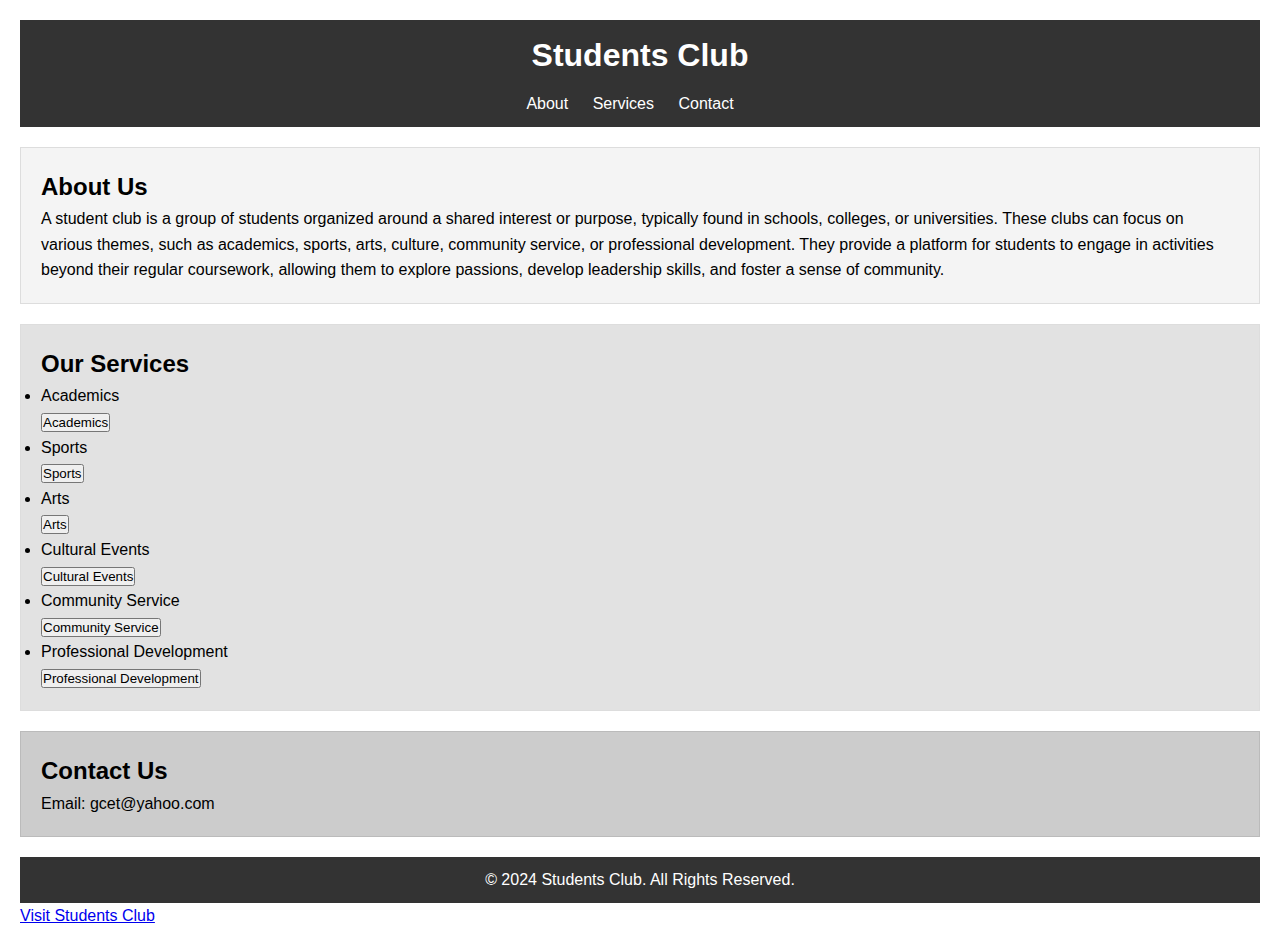
<file: index.html>
<!DOCTYPE html>
<html lang="en">
<head>
    <meta charset="UTF-8">
    <meta name="viewport" content="width=device-width, initial-scale=1.0">
    <title>Students Club</title>
    <link rel="stylesheet" href="s.css"> 
</head>
<body>
    <header>
        <h1>Students Club</h1>
        <nav>
            <ul>
                <li><a href="#about">About</a></li>
                <li><a href="#services">Services</a></li>
                <li><a href="#contact">Contact</a></li>
            </ul>
        </nav>
    </header>

    <section id="about">
        <h2>About Us</h2>
        <p>A student club is a group of students organized around a shared interest or purpose, typically found in schools, colleges, or universities. These clubs can focus on various themes, such as academics, sports, arts, culture, community service, or professional development. They provide a platform for students to engage in activities beyond their regular coursework, allowing them to explore passions, develop leadership skills, and foster a sense of community.</p>
    </section>

    <section id="services">
        <h2>Our Services</h2>
        <li>Academics</li><a href="academics.html"><button>Academics</button></a>
        <li>Sports</li><a href="Sports.html"><button>Sports</button></a>
        <li>Arts</li><a href="Arts.html"><button>Arts</button></a>
        <li>Cultural Events</li><a href="Cultural Events.html"><button>Cultural Events</button></a>
        <li>Community Service </li><a href="Community Service.html"><button>Community Service</button></a>
        <li>Professional Development</li><a href="Professional Development.html"><button>Professional Development</button></a>
    </section>

    <section id="contact">
        <h2>Contact Us</h2>
        <p>Email: gcet@yahoo.com</p>
    </section>

    <footer>
        <p>&copy; 2024 Students Club. All Rights Reserved.</p>
    </footer>
    <a href="https://www.Students Club.com/index.html" target="_blank">Visit Students Club</a>

</body>
</html>
</file>
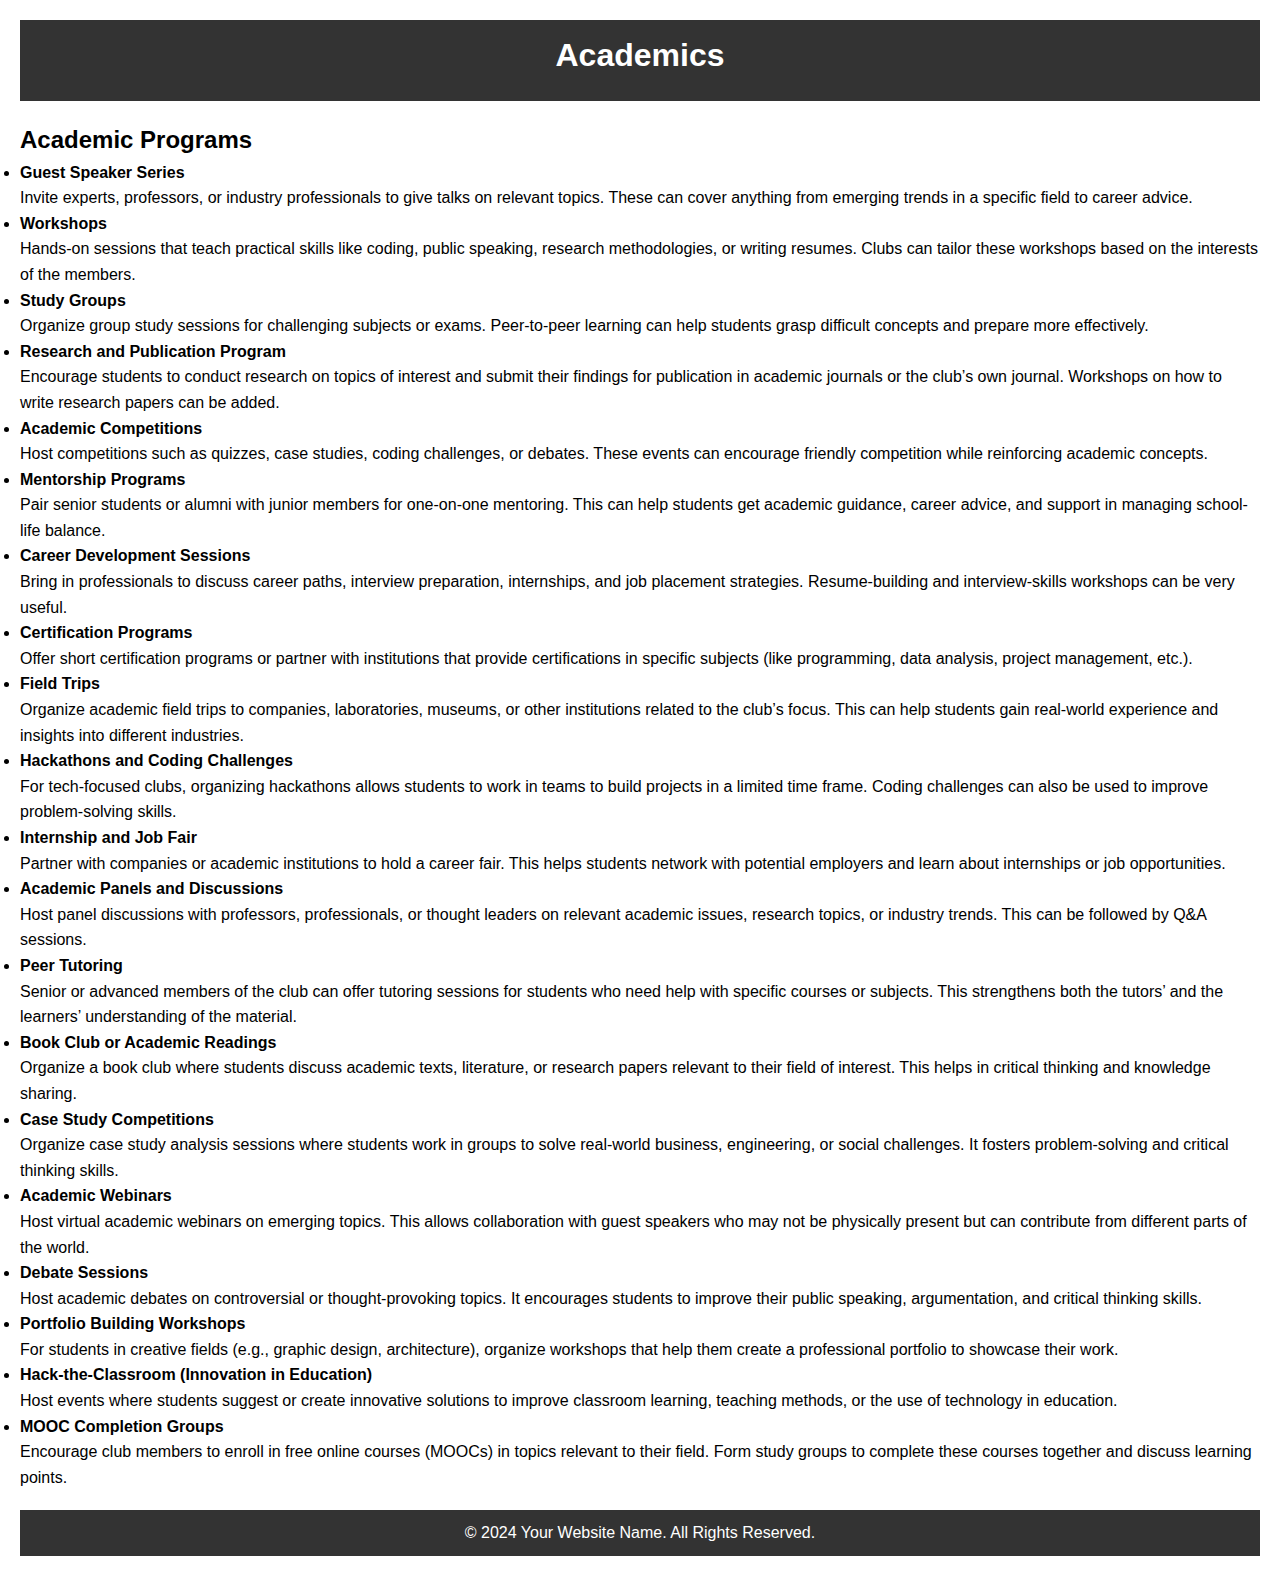
<file: Academics.html>
<!DOCTYPE html>
<html lang="en">
<head>
    <meta charset="UTF-8">
    <meta name="viewport" content="width=device-width, initial-scale=1.0">
    <title>Academics</title>
    <link rel="stylesheet" href="s.css"> 
</head>
<body>
    <header>
        <h1>Academics</h1>
        
    </header>

    <section>
        <h2>Academic Programs</h2>
        <h4><li>Guest Speaker Series</h4> Invite experts, professors, or industry professionals to give talks on relevant topics. These can cover anything from emerging trends in a specific field to career advice.</li>
            
        <h4><li>Workshops</h4> Hands-on sessions that teach practical skills like coding, public speaking, research methodologies, or writing resumes. Clubs can tailor these workshops based on the interests of the members.</li>
            
        <h4><li>Study Groups</h4> Organize group study sessions for challenging subjects or exams. Peer-to-peer learning can help students grasp difficult concepts and prepare more effectively.</li>
            
        <h4><li>Research and Publication Program</h4> Encourage students to conduct research on topics of interest and submit their findings for publication in academic journals or the club’s own journal. Workshops on how to write research papers can be added.</li>
            
        <h4><li>Academic Competitions</h4> Host competitions such as quizzes, case studies, coding challenges, or debates. These events can encourage friendly competition while reinforcing academic concepts.</li>
            
        <h4><li>Mentorship Programs</h4> Pair senior students or alumni with junior members for one-on-one mentoring. This can help students get academic guidance, career advice, and support in managing school-life balance.</li>
            
        <h4><li>Career Development Sessions</h4> Bring in professionals to discuss career paths, interview preparation, internships, and job placement strategies. Resume-building and interview-skills workshops can be very useful.</li>
            
        <h4><li>Certification Programs</h4> Offer short certification programs or partner with institutions that provide certifications in specific subjects (like programming, data analysis, project management, etc.).</li>
            
        <h4><li>Field Trips</h4> Organize academic field trips to companies, laboratories, museums, or other institutions related to the club’s focus. This can help students gain real-world experience and insights into different industries.</li>
            
        <h4><li>Hackathons and Coding Challenges</h4> For tech-focused clubs, organizing hackathons allows students to work in teams to build projects in a limited time frame. Coding challenges can also be used to improve problem-solving skills.</li>

        <h4><li>Internship and Job Fair</h4> Partner with companies or academic institutions to hold a career fair. This helps students network with potential employers and learn about internships or job opportunities.
            
        <h4><li>Academic Panels and Discussions</h4> Host panel discussions with professors, professionals, or thought leaders on relevant academic issues, research topics, or industry trends. This can be followed by Q&A sessions.
            
        <h4><li>Peer Tutoring</h4> Senior or advanced members of the club can offer tutoring sessions for students who need help with specific courses or subjects. This strengthens both the tutors’ and the learners’ understanding of the material.
            
        <h4><li>Book Club or Academic Readings</h4> Organize a book club where students discuss academic texts, literature, or research papers relevant to their field of interest. This helps in critical thinking and knowledge sharing.
            
        <h4><li>Case Study Competitions</h4> Organize case study analysis sessions where students work in groups to solve real-world business, engineering, or social challenges. It fosters problem-solving and critical thinking skills.
            
        <h4><li>Academic Webinars</h4> Host virtual academic webinars on emerging topics. This allows collaboration with guest speakers who may not be physically present but can contribute from different parts of the world.
            
        <h4><li>Debate Sessions</h4> Host academic debates on controversial or thought-provoking topics. It encourages students to improve their public speaking, argumentation, and critical thinking skills.
            
        <h4><li>Portfolio Building Workshops</h4> For students in creative fields (e.g., graphic design, architecture), organize workshops that help them create a professional portfolio to showcase their work.
            
        <h4><li>Hack-the-Classroom (Innovation in Education)</h4> Host events where students suggest or create innovative solutions to improve classroom learning, teaching methods, or the use of technology in education.
            
        <h4><li>MOOC Completion Groups</h4> Encourage club members to enroll in free online courses (MOOCs) in topics relevant to their field. Form study groups to complete these courses together and discuss learning points.</li>
    </section>

    <footer>
        <p>&copy; 2024 Your Website Name. All Rights Reserved.</p>
    </footer>
</body>
</html>
</file>
<file: s.css>
/* Basic Reset */
* {
    margin: 0;
    padding: 0;
    box-sizing: border-box;
}

/* Body Styling */
body {
    font-family: Arial, sans-serif;
    line-height: 1.6;
    padding: 20px;
}

/* Header Styling */
header {
    background-color: #333;
    color: white;
    padding: 10px 0;
    text-align: center;
}

header h1 {
    margin-bottom: 10px;
}

nav ul {
    list-style: none;
}

nav ul li {
    display: inline;
    margin-right: 20px;
}

nav ul li a {
    color: white;
    text-decoration: none;
}

/* Section Styling */
section {
    margin: 20px 0;
}

section#about {
    background-color: #f4f4f4;
    padding: 20px;
    border: 1px solid #ddd;
}

section#services {
    background-color: #e2e2e2;
    padding: 20px;
    border: 1px solid #ddd;
}

section#contact {
    background-color: #ccc;
    padding: 20px;
    border: 1px solid #bbb;
}

/* Footer Styling */
footer {
    text-align: center;
    margin-top: 20px;
    padding: 10px;
    background-color: #333;
    color: white;
}
</file>
